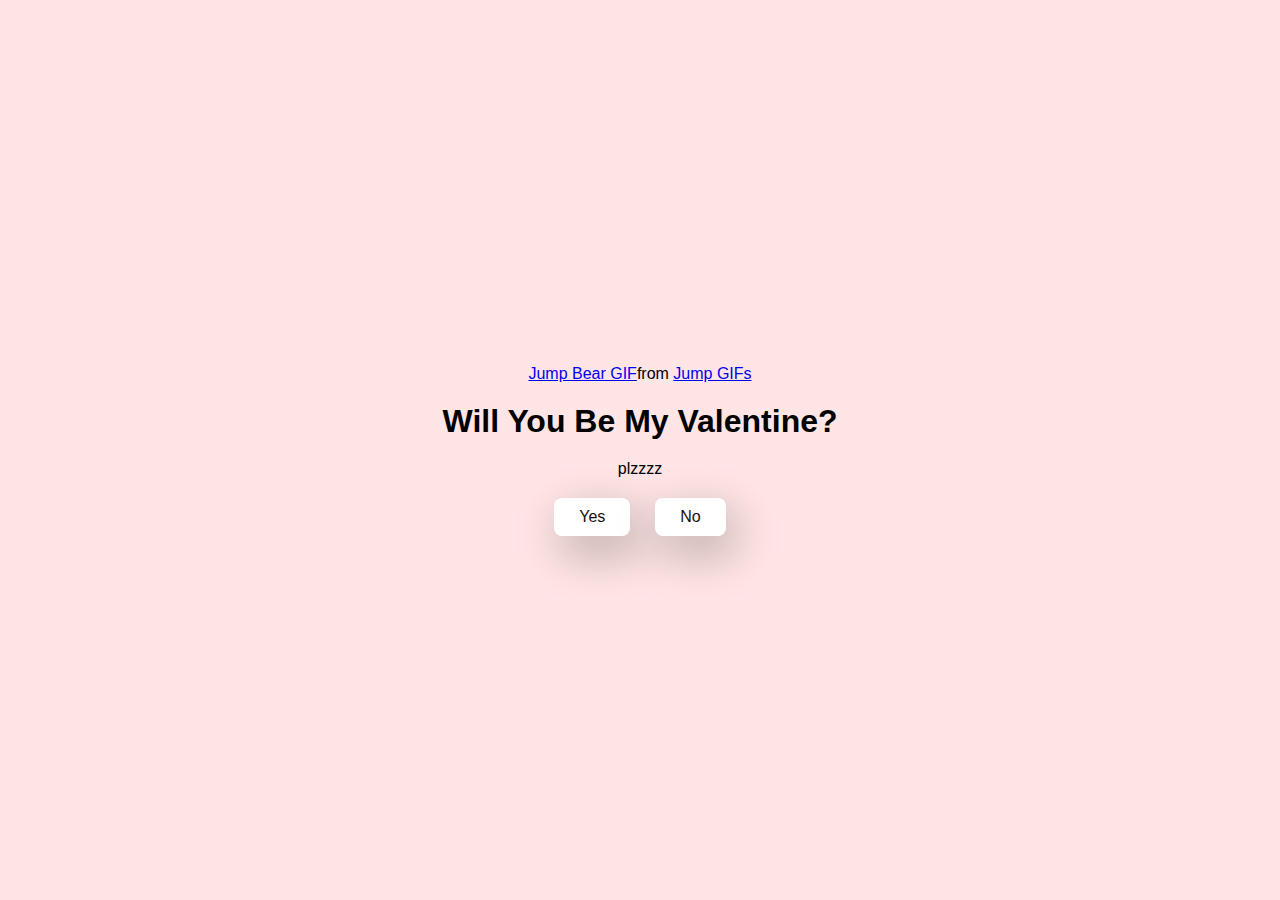
<file: index.html>
<!DOCTYPE html>
<html lang="en" >
    <head>
        <meta charset="UTF-8" />
        <meta name="viewport"
        content="width=device-width,
        initial-scale=1.0" />
        <title>IMPORTANT QUESTION</title>
        <link rel="stylesheet" href="./style.css" />
    </head>
    <body>
        <div class="container">
            <div 
            class="tenor-gif-embed" 
            data-postid="16290134" 
            data-share-method="host" 
            data-aspect-ratio="1" 
            data-width="100%"
            >
            <a href="https://tenor.com/view/jump-bear-cute-hearts-love-gif-16290134">Jump Bear GIF</a>from <a href="https://tenor.com/search/jump-gifs">Jump GIFs</a></div> <script type="text/javascript" async src="https://tenor.com/embed.js"></script>

            <h1>Will You Be My Valentine?</h1>
            <p> plzzzz </p>

            <div class="btn">
                <a href="yes.html">Yes</a>
                <a href="no1.html">No</a>
            </div>
        </div>
        
    </body>
</html>
</file>
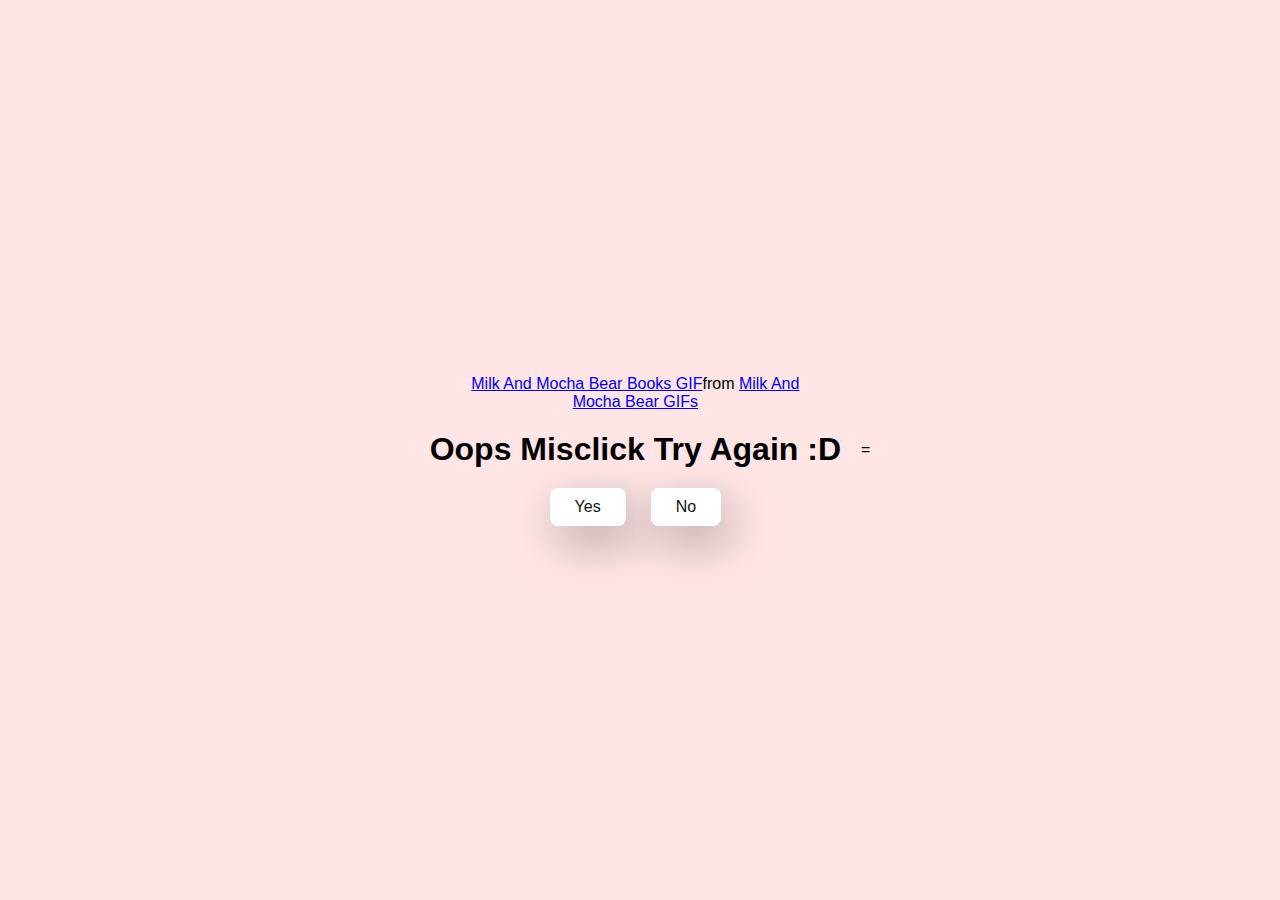
<file: no1.html>
<!DOCTYPE html>
<html lang="en" >
    <head>
        <meta charset="UTF-8" />
        <meta name="viewport"
        content="width=device-width,
        initial-scale=1.0" />
        <title>IMPORTANT QUESTION</title>
        <link rel="stylesheet" href="./style.css" />
    </head>
    <body>
        <div class="container">
            <div
        class="tenor-gif-embed" 
        data-postid="8204210202916560565" 
        data-share-method="host" 
        data-aspect-ratio="1" 
        data-width="100%">
            <a href="https://tenor.com/view/milk-and-mocha-bear-books-angry-not-talking-to-you-ignoring-you-gif-8204210202916560565">Milk And Mocha Bear Books GIF</a>from <a href="https://tenor.com/search/milk+and+mocha+bear-gifs">Milk And Mocha Bear GIFs</a></div> <script type="text/javascript" async src="https://tenor.com/embed.js"></script>

            <h1>Oops Misclick Try Again :D</h1>
           

            <div class="btn">
                <a href="yes.html">Yes</a>
                <a href="no2.html">No</a>
            </div>
        </div>
        
    </body>
</html>
=
</file>
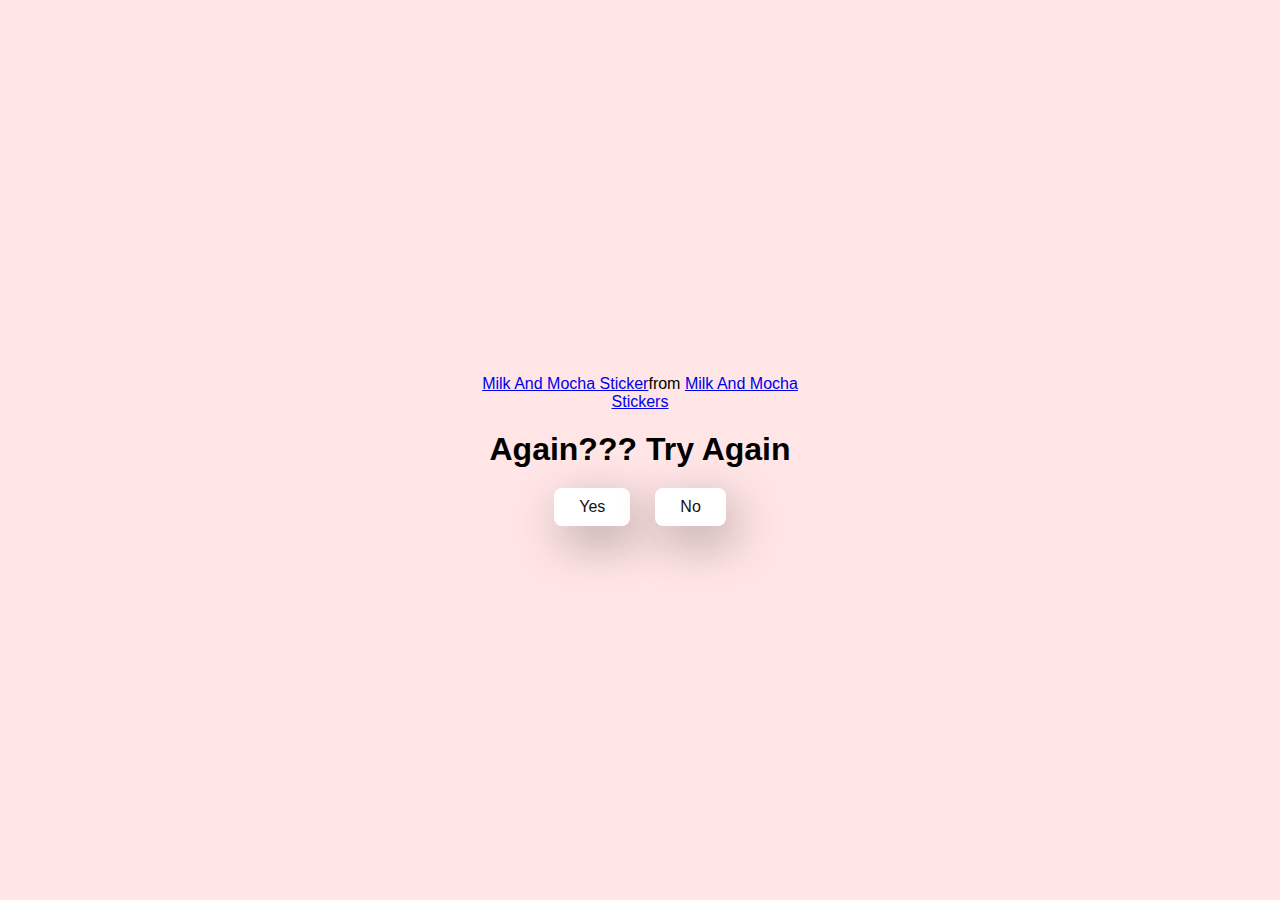
<file: no2.html>
<!DOCTYPE html>
<html lang="en" >
    <head>
        <meta charset="UTF-8" />
        <meta name="viewport"
        content="width=device-width,
        initial-scale=1.0" />
        <title>IMPORTANT QUESTION</title>
        <link rel="stylesheet" href="./style.css" />
    </head>
    <body>
        <div class="container">
            <div
        class="tenor-gif-embed" 
        data-postid="660819187811400192" 
        data-share-method="host" 
        data-aspect-ratio="1" 
        data-width="100%"><a href="https://tenor.com/view/milk-and-mocha-gif-660819187811400192">Milk And Mocha Sticker</a>from <a href="https://tenor.com/search/milk+and+mocha-stickers">Milk And Mocha Stickers</a></div> <script type="text/javascript" async src="https://tenor.com/embed.js"></script>
            
        <h1>Again??? Try Again</h1>
           

            <div class="btn">
                <a href="yes.html">Yes</a>
                <a href="no3.html">No</a>
            </div>
        </div>
        
    </body>
</html>
<head>
</file>
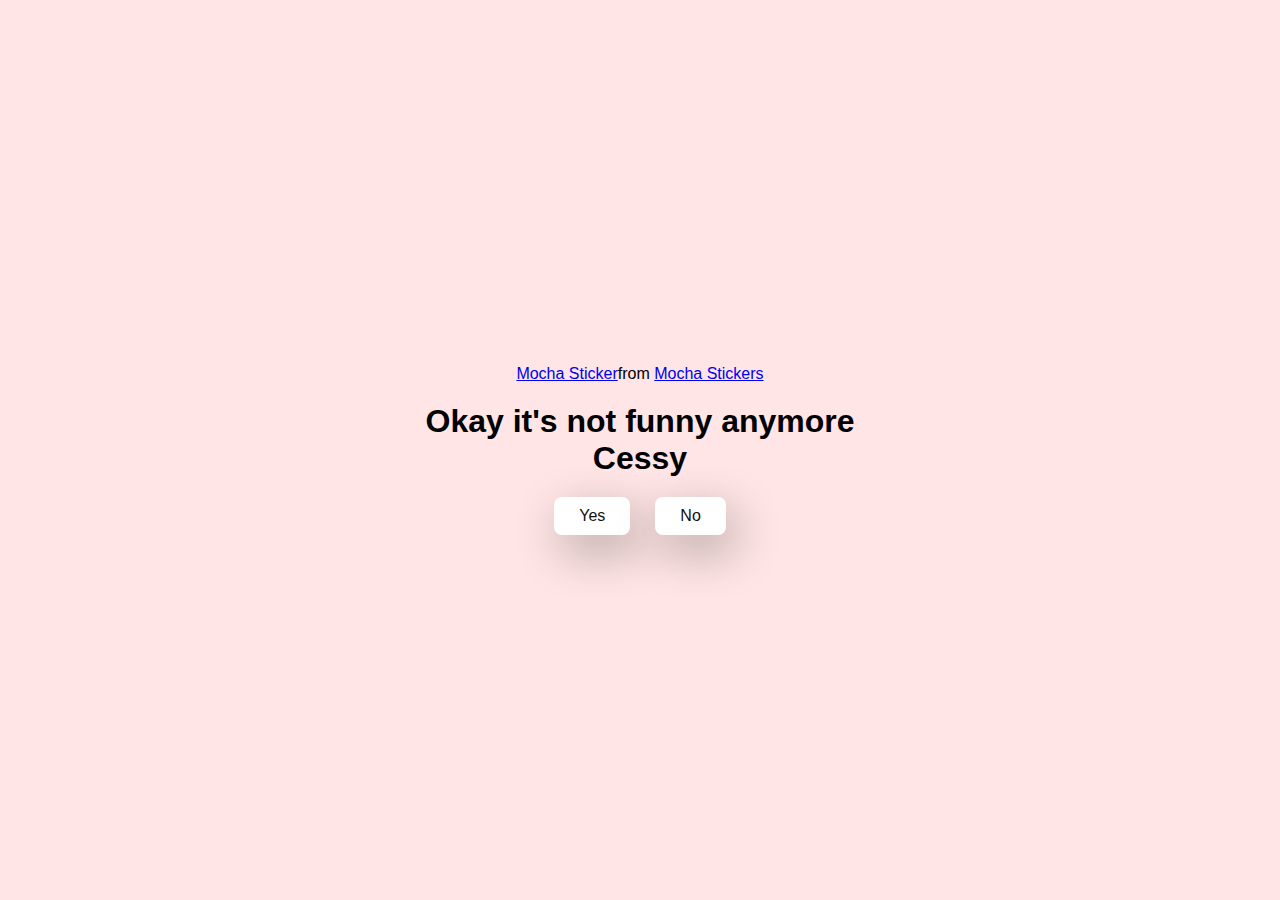
<file: no3.html>
<!DOCTYPE html>
<html lang="en" >
    <head>
        <meta charset="UTF-8" />
        <meta name="viewport"
        content="width=device-width,
        initial-scale=1.0" />
        <title>IMPORTANT QUESTION</title>
        <link rel="stylesheet" href="./style.css" />
    </head>
    <body>
        <div class="container">
            <div
        class="tenor-gif-embed" 
        data-postid="20253971" 
        data-share-method="host" 
        data-aspect-ratio="1" 
        data-width="100%"><a href="https://tenor.com/view/mocha-gif-20253971">Mocha Sticker</a>from <a href="https://tenor.com/search/mocha-stickers">Mocha Stickers</a>
    </div> <script type="text/javascript" async src="https://tenor.com/embed.js"></script>
            
        <h1>Okay it's not funny anymore Cessy </h1>
           

            <div class="btn">
                <a href="yes.html">Yes</a>
                <a href="#" id="move-random">No</a>
            </div>
        </div>
        
        <script src="./script.js"></script>
    </body>
</html>
</file>
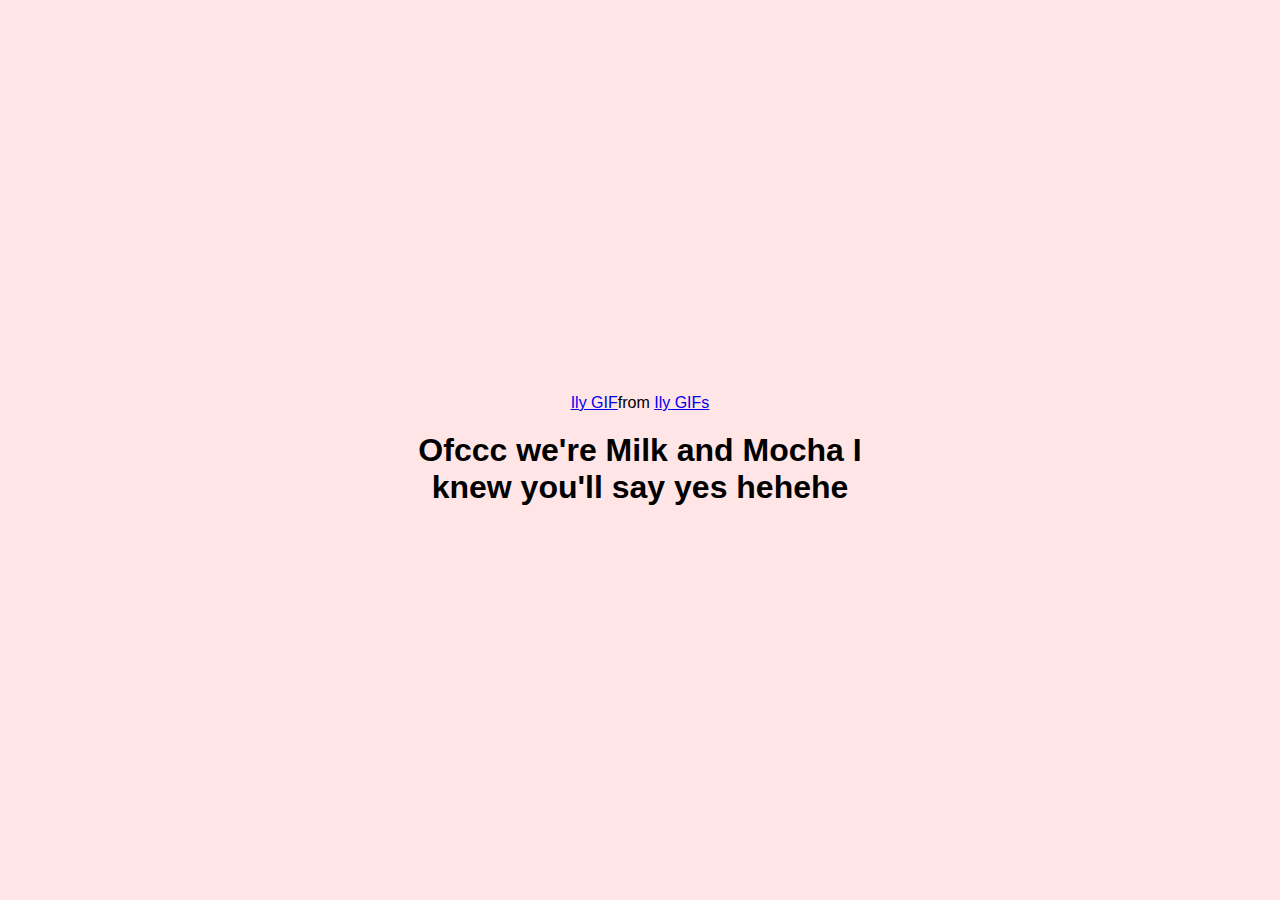
<file: yes.html>
<!DOCTYPE html>
<html lang="en" >
    <head>
        <meta charset="UTF-8" />
        <meta name="viewport"
        content="width=device-width,
        initial-scale=1.0" />
        <title>IMPORTANT QUESTION</title>
        <link rel="stylesheet" href="./style.css" />
    </head>
    <body>
        <div class="container">
            <div 
            class="tenor-gif-embed" 
            data-postid="10992725833969656568" 
            data-share-method="host" 
            ata-aspect-ratio="1" 
            data-width="100%">
            <a href="https://tenor.com/view/ily-gif-10992725833969656568">Ily GIF</a>from 
                <a href="https://tenor.com/search/ily-gifs">Ily GIFs</a></div> <script type="text/javascript" async src="https://tenor.com/embed.js"></script>

            <h1>Ofccc we're Milk and Mocha I knew you'll say yes hehehe</h1>

         
        </div>
        
    </body>
</html>
</file>
<file: style.css>
* {
    margin: 0;
    padding: 0;
    box-sizing: border-box;
    font-family: sans-serif;
}

body {
    width: 100%;
    min-height: 100vh;
    display: flex;
    justify-content: center;
    align-items: center;
    background-color: #ffe5e5;
}

.container {
    display: flex;
    flex-direction: column;
    text-align: center;
    align-items: center;
    gap: 20px;
    max-width: 500px;
    margin: 20px;
}

.container .tenor-gif-embed {
    max-width: 350px;
}

.container .btn {
    display: flex;
    gap: 25px;
}

.btn a {
    text-decoration: none;
    color: #111;
    background: #fff;
    padding: 10px 25px;
    border-radius: 8px;
    box-shadow: 0.5rem 1rem 3rem hsl(0, 0%, 0%, 0.3);
}
</file>
